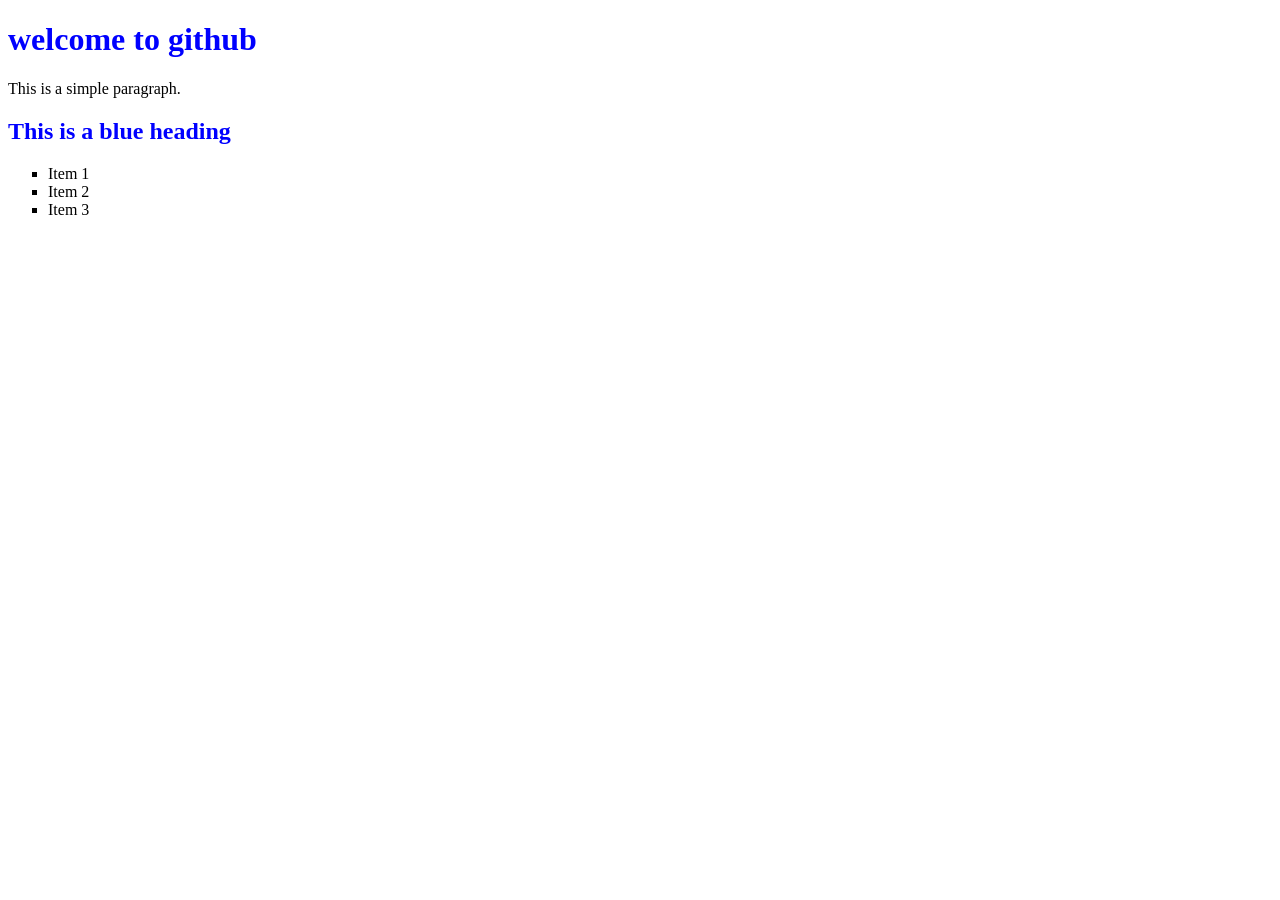
<file: 1.html>
<!DOCTYPE html>
<html lang="en">
<head>
    <title>project 1</title>
    <link rel="stylesheet" href="style.css">
</head>
<body>
    <h1>welcome to github</h1>
    <p>This is a simple paragraph.</p>
    
    <h2 style="color: blue;">This is a blue heading</h2>
   
    <ul>
        <li>Item 1</li>
        <li>Item 2</li>
        <li>Item 3</li>
    </ul>
</body>
</html>
</file>
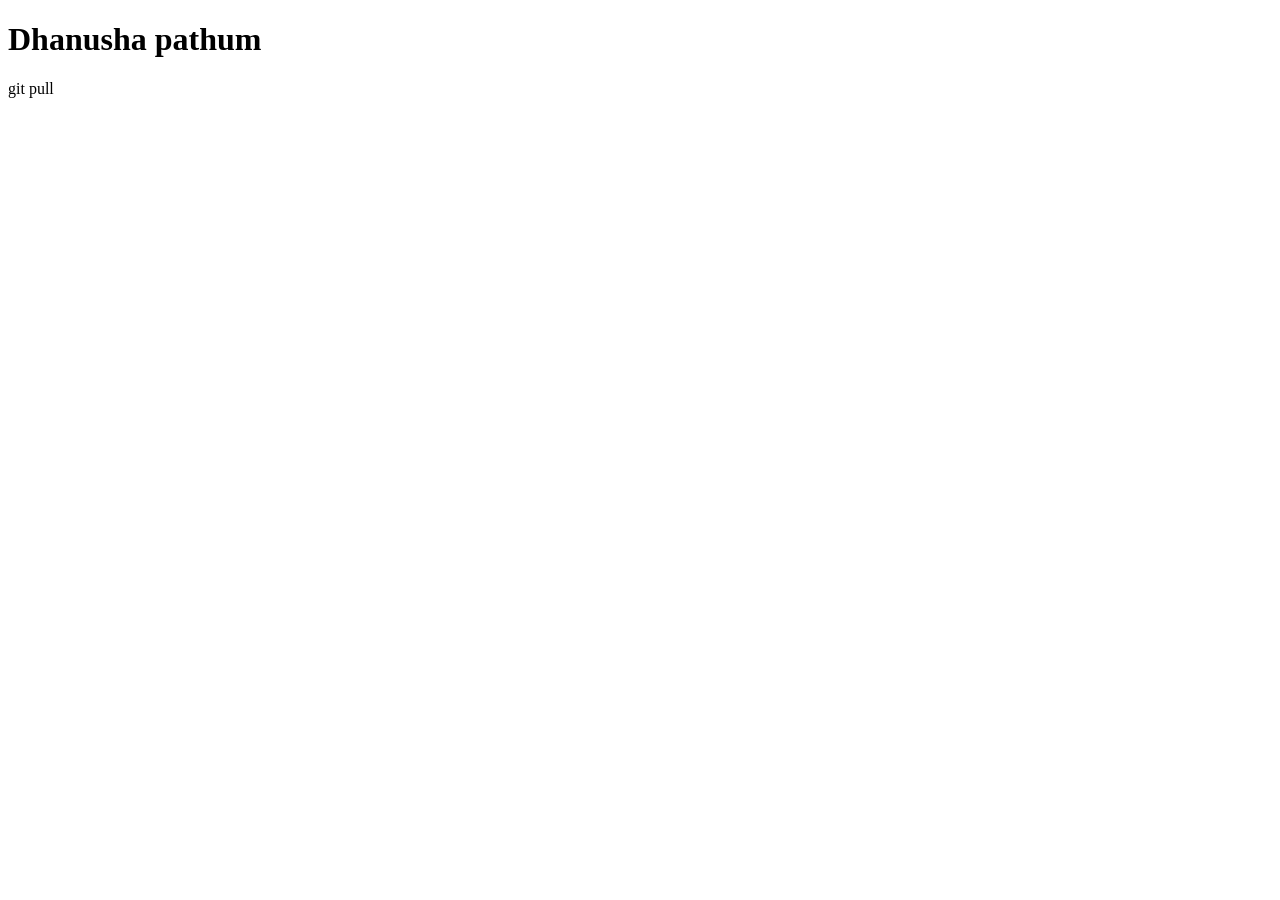
<file: 2.html>
<!DOCTYPE html>
<html lang="en">
<head>
    <meta charset="UTF-8">
    <meta name="viewport" content="width=device-width, initial-scale=1.0">
    <title>project2</title>
</head>
<body>
    <h1> Dhanusha pathum

    </h1>
</body>
</html>git pull
</file>
<file: style.css>
ul{
    list-style-type: square;
}

h1 {
    color: blue;
}
</file>
